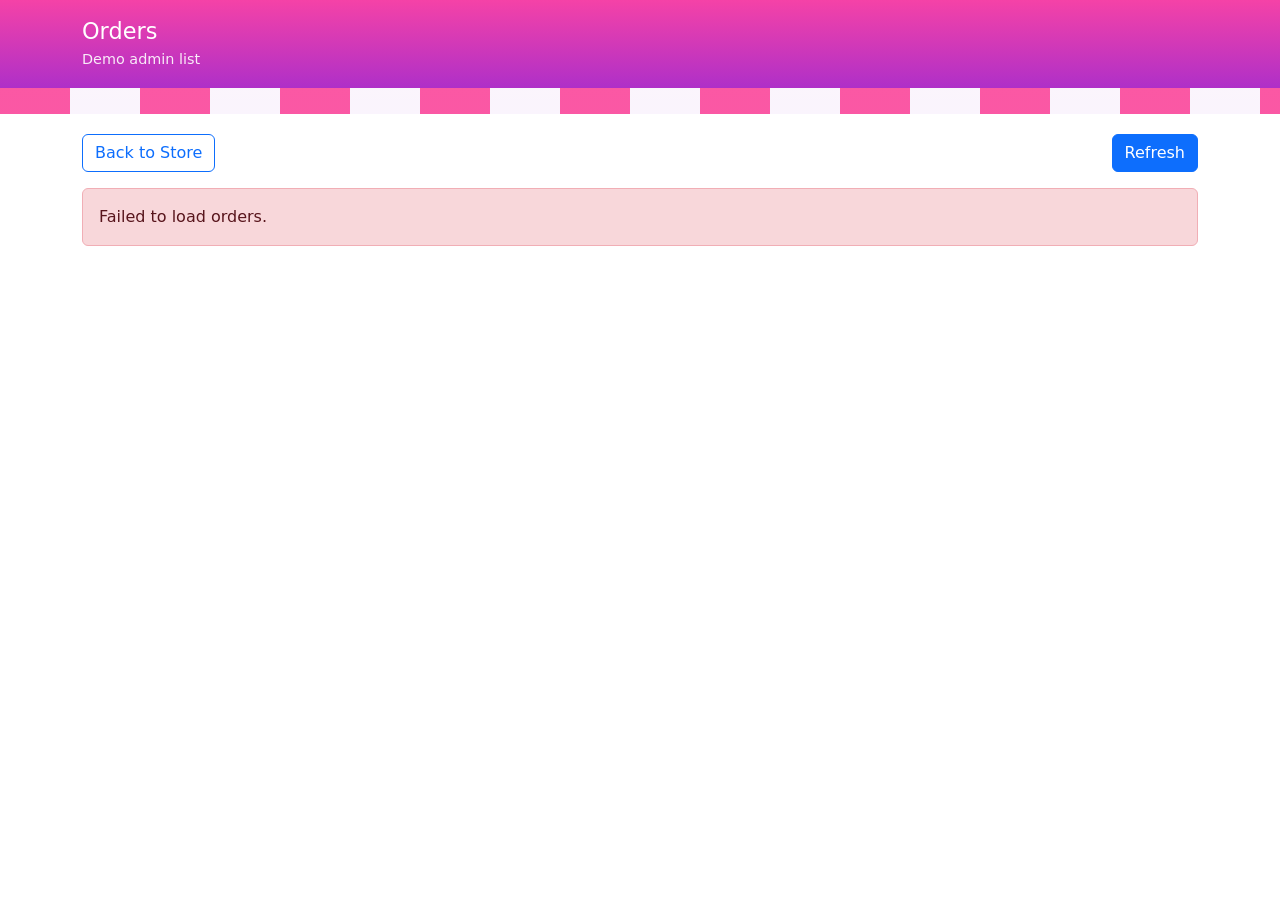
<file: admin_orders.html>
<!DOCTYPE html>
<html lang="en">
  <head>
    <meta charset="UTF-8">
    <meta name="viewport" content="width=device-width, initial-scale=1.0">
    <title>Mauiz Cafe - Orders</title>
    <link rel="stylesheet" href="shop.css">
    <link href="https://cdn.jsdelivr.net/npm/bootstrap@5.3.3/dist/css/bootstrap.min.css" rel="stylesheet">
  </head>
  <body>
    <header class="store-header">
      <div class="store-top container">
        <div class="brand-text">
          <h1>Orders</h1>
          <p>Demo admin list</p>
        </div>
      </div>
      <div class="canopy"></div>
    </header>

    <main class="container" style="padding-top:20px;padding-bottom:60px;">
      <div class="d-flex justify-content-between align-items-center mb-3">
        <a href="store.html" class="btn btn-outline-primary">Back to Store</a>
        <button id="refreshBtn" class="btn btn-primary">Refresh</button>
      </div>

      <div id="ordersContainer" class="vstack gap-3"></div>
    </main>

    <script src="admin_orders.js"></script>
  </body>
</html>
</file>
<file: shop.css>
*{
  box-sizing: border-box;
}
body{
  margin:0;
  font-family: "Ubuntu", system-ui, -apple-system, Segoe UI, Roboto, Helvetica, Arial, sans-serif;
  color:#222;
  background:#fff;
}
.store-header{
  background: linear-gradient(180deg,#f542a7 0%, #9a2ad2 100%);
  color:#fff;
}
.store-top{
  display:flex;
  align-items:center;
  justify-content:space-between;
  padding:18px 12px;
}
.brand{display:flex;align-items:center;gap:12px}
.brand img{width:52px;height:52px;border-radius:12px;background:#fff;padding:6px}
.brand-text h1{font-size:1.4rem;margin:0;line-height:1.2}
.brand-text p{margin:4px 0 0;opacity:.9;font-size:.9rem}
.meta{display:flex;align-items:center;gap:16px}
.meta .hours{opacity:.95}
.meta .social a{color:#fff;margin-left:10px}

.canopy{height:26px;background:repeating-linear-gradient(90deg,#ff5aa2 0 70px,#ffffff 70px 140px);opacity:.95}
.canopy-alt{background:repeating-linear-gradient(90deg,#dff0df 0 70px,#ffffff 70px 140px)}

.store{padding:28px 12px 96px}
.section-title{font-size:1.8rem;margin:8px 0 18px;color:#222}

.search-row{display:grid;grid-template-columns:1fr auto;gap:12px;align-items:center}
.search-row .input-group .btn{background:#ff4d8d;border-color:#ff4d8d}
.search-row .view-toggles{display:flex;gap:10px}
.search-row .view-toggles .btn{border-color:#ff4d8d;color:#ff4d8d}
.search-row .view-toggles .btn.active,.search-row .view-toggles .btn:hover{background:#ff4d8d;color:#fff}

.category-view .categories-grid{display:grid;grid-template-columns:repeat(auto-fill,minmax(260px,1fr));gap:18px}
.category-card{border:2px solid #ffd1e2;border-radius:14px;padding:26px 22px;background:#fff;cursor:pointer;transition:transform .2s, box-shadow .2s}
.category-card:hover{transform:translateY(-2px);box-shadow:0 10px 24px rgba(0,0,0,.08)}
.category-card .icon{font-size:42px;color:#9a2ad2;margin-bottom:8px}
.category-card h3{margin:0 0 6px}
.category-card .muted{color:#666}

.filter-bar{display:flex;gap:8px;margin:10px 0 22px}
.chip{border:1px solid #ddd;border-radius:9999px;padding:6px 14px;font-weight:600;color:#555;cursor:pointer}
.chip.active{background:#9a2ad2;border-color:#9a2ad2;color:#fff}

.products-grid{display:grid;grid-template-columns:repeat(auto-fill,minmax(260px,1fr));gap:18px}
.product-card{border-radius:14px;background:#fff;box-shadow:0 6px 18px rgba(0,0,0,.06);overflow:hidden;display:flex;flex-direction:column}
.product-card .image{aspect-ratio:1/1.1;background:#f6f6f6}
.product-card .image img{width:100%;height:100%;object-fit:cover}
.product-card .content{padding:14px 16px 12px;display:flex;flex-direction:column;gap:8px}
.product-card .title{font-weight:700}
.product-card .price{color:#ff4d8d;font-weight:700}
.product-card .btn-add{margin-top:8px;background:#6a3bb5;border:0;color:#fff;border-radius:8px;padding:10px 12px;font-weight:700}
.product-card .btn-add:hover{opacity:.92}

.cart-bar{position:fixed;left:0;right:0;bottom:0;background:#ff4d8d;color:#fff;display:flex;align-items:center;justify-content:space-between;padding:12px 16px;gap:16px;z-index:50}
.cart-bar .checkout{background:#fff;color:#ff4d8d;text-decoration:none;font-weight:800;padding:10px 16px;border-radius:8px}

.modal-overlay{position:fixed;inset:0;background:rgba(0,0,0,.35);display:flex;align-items:center;justify-content:center;padding:18px;z-index:60}
.modal-card{background:#fff;border-radius:14px;max-width:560px;width:100%;box-shadow:0 20px 60px rgba(0,0,0,.2);display:flex;flex-direction:column}
.modal-header{display:flex;align-items:center;justify-content:space-between;padding:14px 16px;border-bottom:1px solid #eee}
.modal-body{padding:14px 16px;max-height:70vh;overflow:auto}
.modal-footer{display:flex;justify-content:flex-end;gap:10px;padding:12px 16px;border-top:1px solid #eee}
.icon-btn{border:0;background:transparent;color:#555;font-size:20px}
.qty-row{display:flex;gap:12px;align-items:center;margin-bottom:12px}
.qty-btn{width:36px;height:32px;border-radius:8px;border:1px solid #ddd;background:#fafafa}
.extras-title{font-weight:700;margin:8px 0}
.optional{font-size:.8rem;background:#e7f0ff;border-radius:6px;padding:2px 8px;color:#4b7bff;margin-left:8px}
.extra-item{display:flex;align-items:center;justify-content:space-between;border:1px solid #f0f0f0;border-radius:10px;padding:8px 12px;margin:8px 0}
.extra-item .badge{background:#ffe1ef;color:#9a2ad2;margin-right:8px}
.extra-counter{display:flex;align-items:center;gap:6px}

.d-none{display:none!important}

@media (max-width: 600px){
  .brand-text h1{font-size:1.1rem}
  .brand img{width:42px;height:42px}
}
</file>
